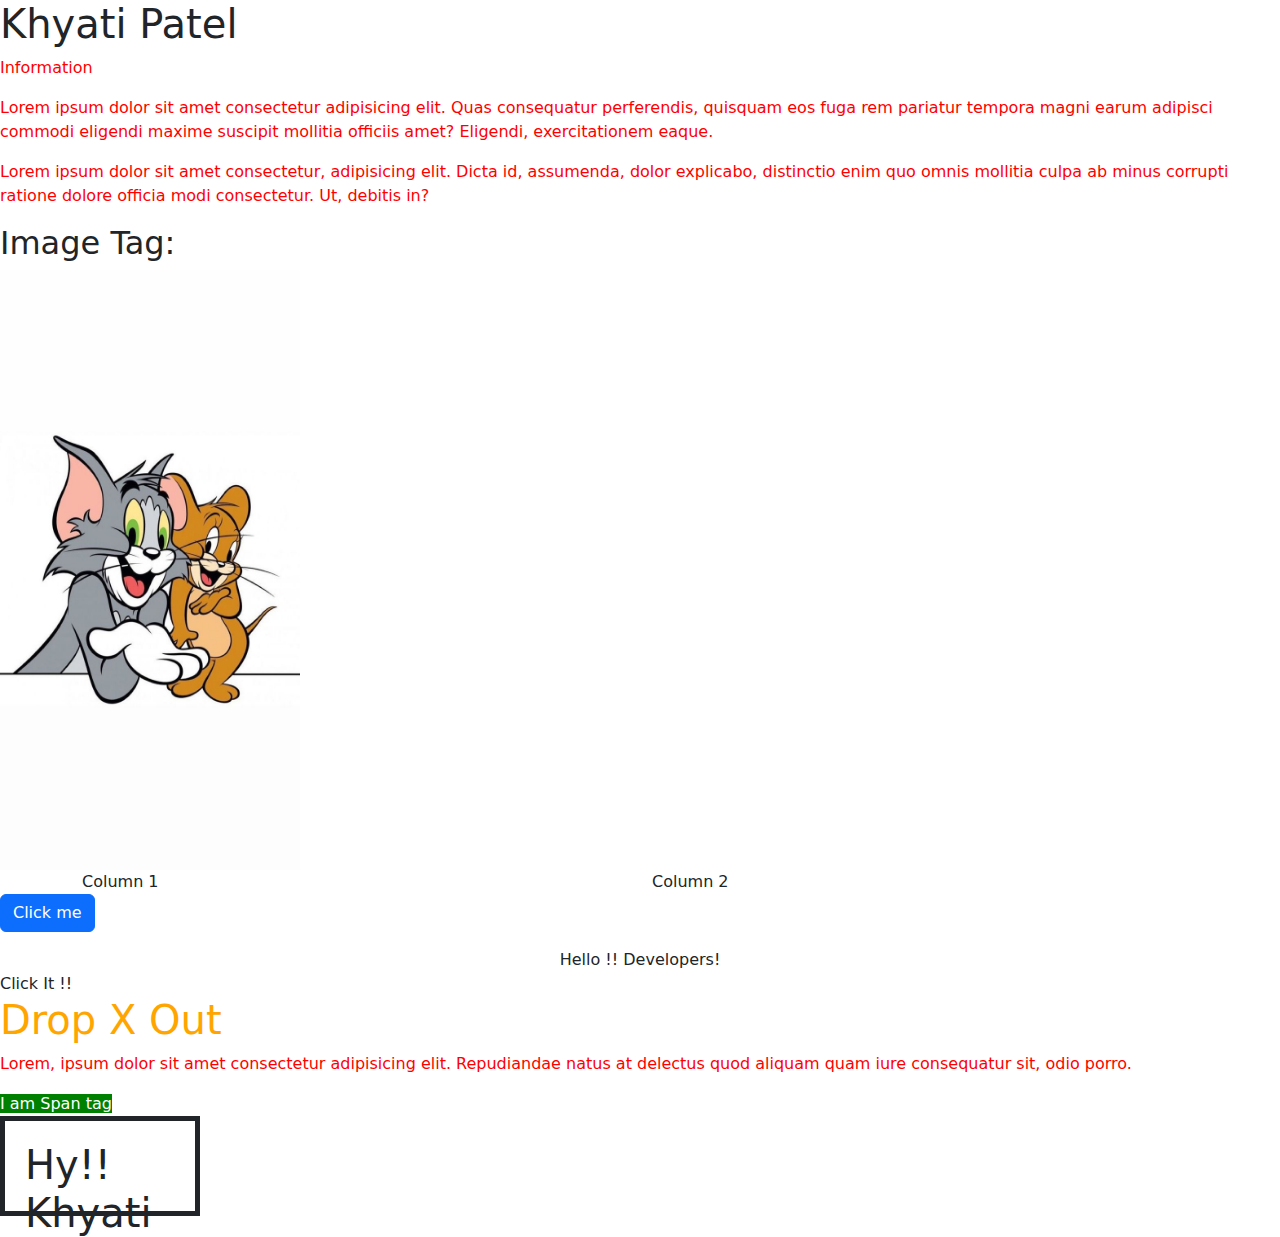
<file: index.html>
<!DOCTYPE html>
<html lang="en">
<head>
    <meta charset="UTF-8">
    <meta name="viewport" content="width=device-width, initial-scale=1.0">
    <title>Document</title>
    <link href="style.css" rel="stylesheet"/> 
    <link href="https://cdn.jsdelivr.net/npm/bootstrap@5.3.3/dist/css/bootstrap.min.css" rel="stylesheet" integrity="sha384-QWTKZyjpPEjISv5WaRU9OFeRpok6YctnYmDr5pNlyT2bRjXh0JMhjY6hW+ALEwIH" crossorigin="anonymous">
    <script src="https://cdn.jsdelivr.net/npm/bootstrap@5.3.3/dist/js/bootstrap.bundle.min.js" integrity="sha384-YvpcrYf0tY3lHB60NNkmXc5s9fDVZLESaAA55NDzOxhy9GkcIdslK1eN7N6jIeHz" crossorigin="anonymous"></script>
    
    <!-- Internal CSS -->
    <style>
      p {
        color: red;
      }
      .hello{
        height: 100px;
        width: 200px;
        border: 5px solid;
        padding: 20px;
        margin: 0px;
      }
        
    </style>
</head>
<body>
    <div>
        <h1>Khyati Patel</h1>
    <P> Information</P>
    <p>Lorem ipsum dolor sit amet consectetur adipisicing elit. Quas consequatur perferendis, quisquam eos fuga rem pariatur tempora magni earum adipisci commodi eligendi maxime suscipit mollitia officiis amet? Eligendi, exercitationem eaque.</p>
    <P>
        Lorem ipsum dolor sit amet consectetur,
        adipisicing elit. Dicta id, assumenda, dolor explicabo, 
        distinctio enim quo omnis mollitia culpa 
        ab minus corrupti ratione dolore officia modi consectetur. 
        Ut, debitis in?
    </P>
    <h2> Image Tag:</h2>
    <img src="images/download.jpeg" width="300" height="600" alt="image" />
    </div>

    <!-- CSS Frameworks -->
    <!-- 1. Grid System -->
     <div class="container">
        <div class="row">
            <div class="col-md-6"> Column 1</div>
            <div class="col-md-6"> Column 2</div>
        </div>
     </div>

     <!-- 2. UI COmponents-->
      <button class="btn btn-primary"> Click me </button>

      <!-- 3. Utilities-->
       <div class="mt-3 text-center"> Hello !! Developers!</div>

       <!-- 4. Responsive Design-->
        <div class="d-md-none"> Mobile-only content</div>

        <!-- CSS Methodologies-->
         <!-- 1. BEM(Block Element Modifier)-->
          <div class="button button--primary"> Click It !!</div>

          <!-- 2. SMACSS (Scalable and Modular Architecture for CSS)-->


          <!-- CSS -->
           <!--Inline CSS -->
           <h1 style="color: orange;"> Drop X Out </h1>
           <p style="color: red;">Lorem, ipsum dolor sit amet consectetur adipisicing elit. Repudiandae natus at delectus 
            quod aliquam quam iure consequatur sit, odio porro.</p>

            <span> I am Span tag </span>
        <h1 class="hello"> Hy!! Khyati </h1>

</body>
</html>
</file>
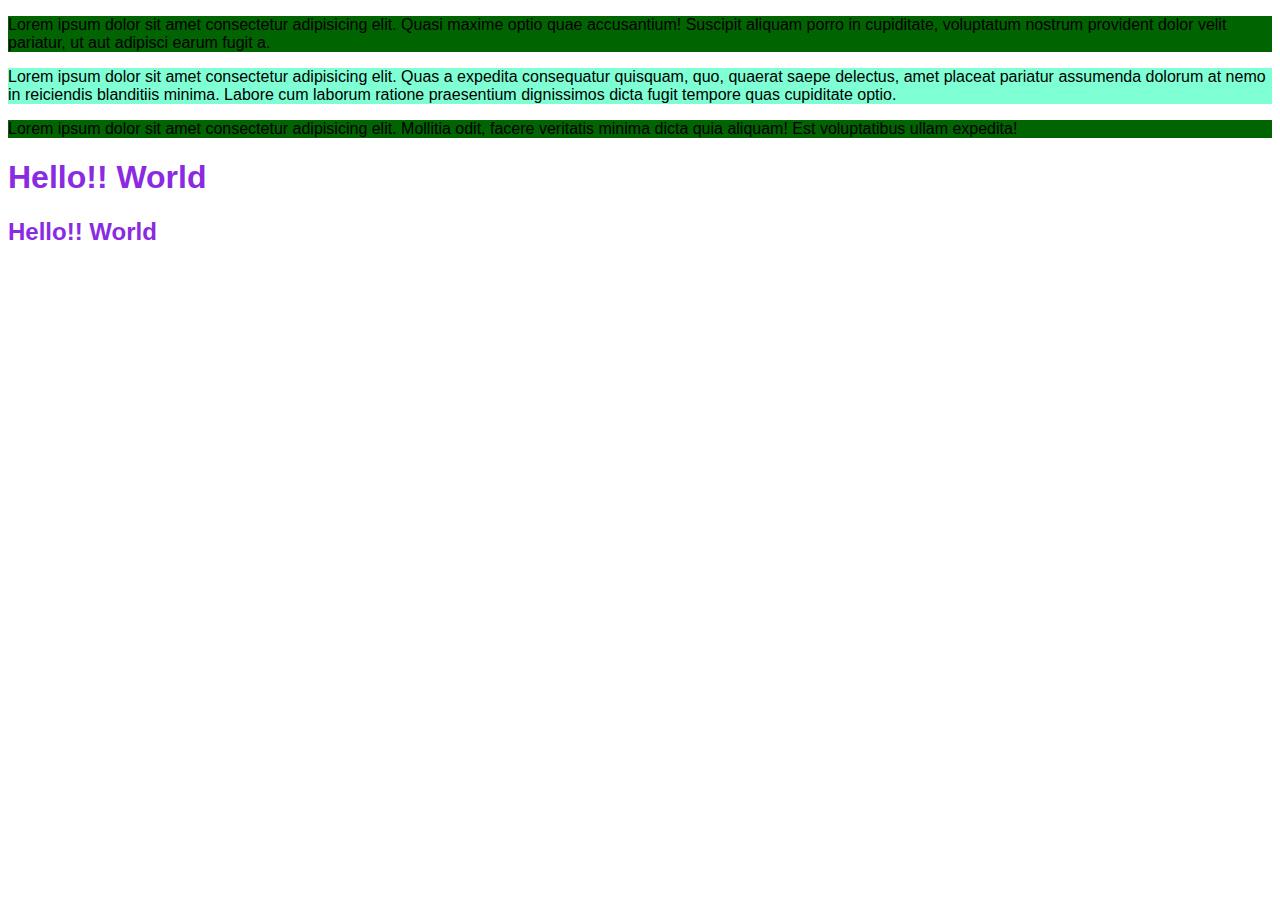
<file: index2.html>
<!DOCTYPE html>
<html lang="en">
<head>
    <meta charset="UTF-8">
    <meta name="viewport" 
    content="width=device-width, 
    initial-scale=1.0">
    <title>Document</title>
    <style>

        *{
            font-family: Verdana, Geneva, Tahoma, sans-serif;

        }
        p{
            color:black;
        }
        #para{
            background-color: aquamarine;
        }
        .para2{
            background-color:darkgreen;
        }
        h1,h2{
            color: blueviolet;
        }
    </style>
</head>
<body>
    <p class="para2">Lorem ipsum dolor sit amet consectetur 
    adipisicing elit. Quasi maxime optio quae accusantium! Suscipit aliquam porro in cupiditate, voluptatum nostrum provident dolor 
        velit pariatur, ut aut adipisci earum fugit a.
    </p>

    <p id="para">Lorem ipsum dolor sit amet consectetur adipisicing elit. 
        Quas a expedita consequatur quisquam, quo, quaerat saepe delectus, 
        amet placeat pariatur assumenda dolorum at nemo in reiciendis 
        blanditiis minima. Labore cum laborum ratione praesentium 
        dignissimos dicta fugit tempore quas cupiditate optio.</p>
    
        <P class="para2">Lorem ipsum dolor sit amet consectetur adipisicing elit. Mollitia odit, 
            facere veritatis minima dicta quia aliquam! Est voluptatibus ullam expedita!</P>

            <h1> Hello!! World </h1>
            <h2> Hello!! World </h2>
</body>
</html>
</file>
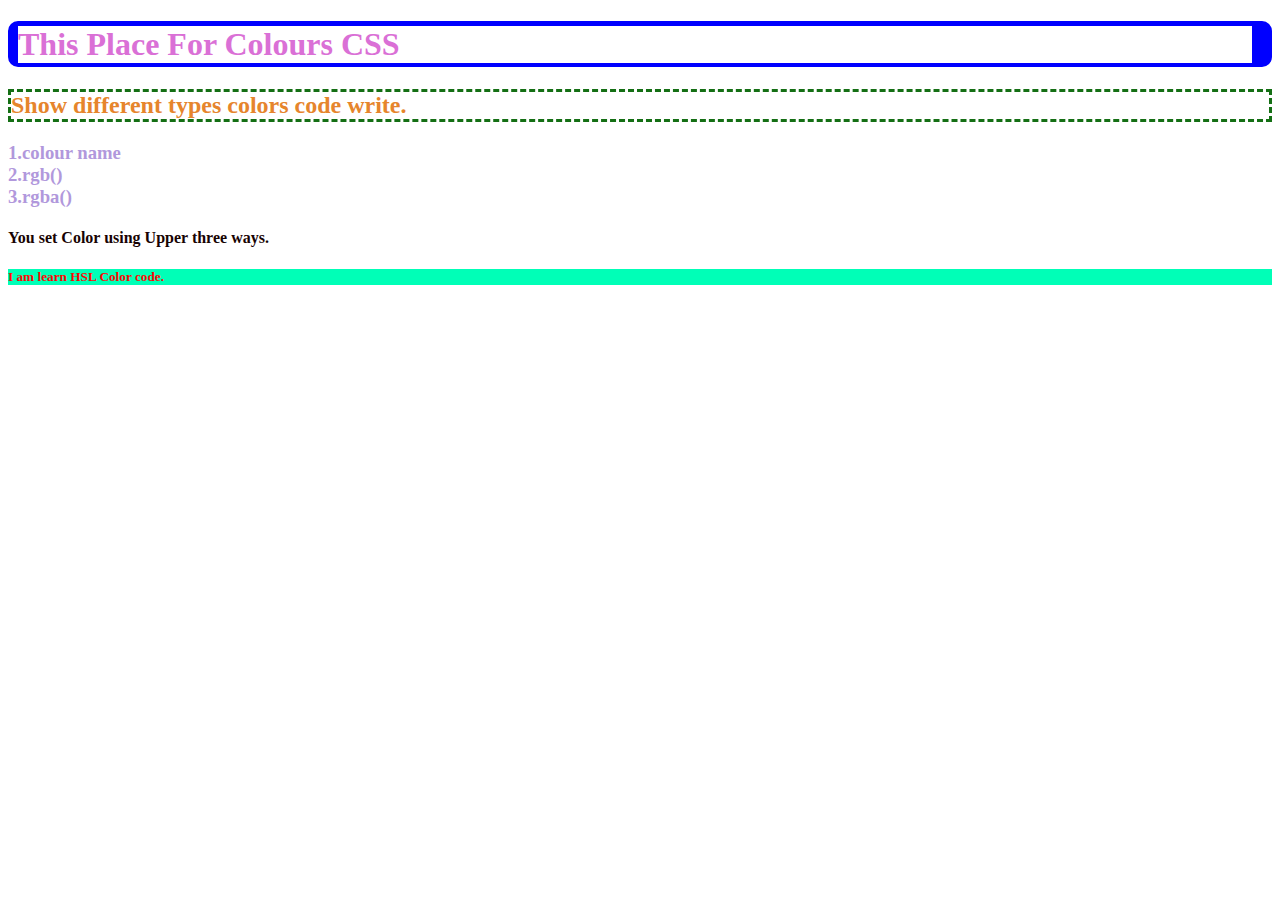
<file: index3.html>
<!DOCTYPE html>
<html lang="en">
<head>
    <meta charset="UTF-8">
    <meta name="viewport" content="width=device-width, initial-scale=1.0">
    <title>Document</title>
    <link href="Style2.css" rel="stylesheet"/>
</head>
<body>
    <h1> This Place For Colours CSS</h1>
    <h2> Show different types colors code write.</h2>
    <h3> 1.colour name <br>
        2.rgb()<br>
        3.rgba()<br>
    </h3>
    <h4>You set Color using Upper three ways.</h4>
    <h5> I am learn HSL Color code.</h5>
</body>
</html>
</file>
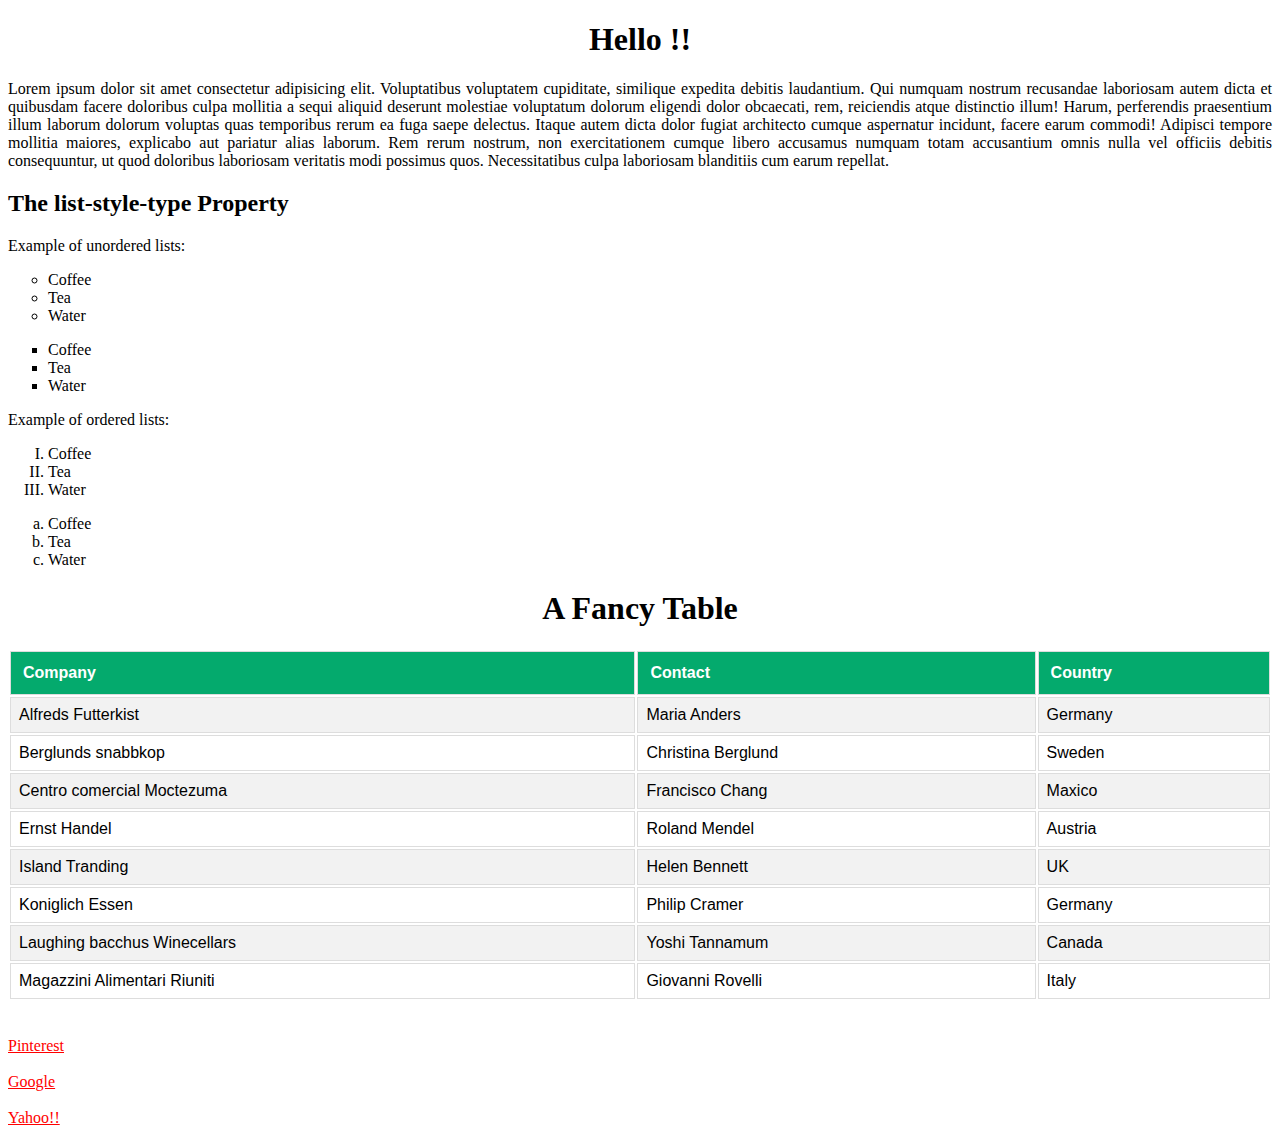
<file: index4.html>
<!DOCTYPE html>
<html lang="en">
<head>
    <meta charset="UTF-8">
    <meta name="viewport" content="width=device-width, initial-scale=1.0">
    <title>Document</title>
    <link href="Style3.css" rel="stylesheet"/>
</head>
<body>
    <h1>Hello !!</h1>
    <p>Lorem ipsum dolor sit amet consectetur adipisicing elit. Voluptatibus voluptatem cupiditate, 
        similique expedita debitis laudantium. Qui numquam nostrum recusandae laboriosam autem dicta 
        et quibusdam facere doloribus culpa mollitia a sequi aliquid deserunt molestiae voluptatum 
        dolorum eligendi dolor obcaecati, rem, reiciendis atque distinctio illum! Harum, perferendis 
        praesentium illum laborum dolorum voluptas quas temporibus rerum ea fuga saepe delectus. Itaque 
        autem dicta dolor fugiat architecto cumque aspernatur incidunt, facere earum commodi! Adipisci tempore 
        mollitia maiores, explicabo aut pariatur alias laborum. Rem rerum nostrum, non exercitationem 
        cumque libero accusamus numquam totam accusantium omnis nulla vel officiis debitis consequuntur, 
        ut quod doloribus laboriosam veritatis modi possimus quos. Necessitatibus culpa laboriosam blanditiis 
        cum earum repellat.</p>

        <!-- List CSS-->
         <h2> The list-style-type Property </h2>
         <P> Example of unordered lists: </P>
         <ul class="a">
            <li>Coffee</li>
            <li>Tea</li>
            <li>Water</li>
         </ul>

         <ul class="b">
            <li>Coffee</li>
            <li>Tea</li>
            <li>Water</li>
         </ul>

         <P> Example of ordered lists: </P>
         <ol class="c">
            <li>Coffee</li>
            <li>Tea</li>
            <li>Water</li>
         </ol>

         <ol class="d">
            <li>Coffee</li>
            <li>Tea</li>
            <li>Water</li>
         </ol>

         <!-- Table CSS -->
          <h1>A Fancy Table</h1>

          <table id="customers">
            <tr>
                <th>Company</th>
                <th>Contact</th>
                <th>Country</th>
            </tr>
            <tr>
                <td>Alfreds Futterkist</td>
                <td>Maria Anders</td>
                <td>Germany</td>
            </tr>
            <tr>
                <td>Berglunds snabbkop</td>
                <td>Christina Berglund</td>
                <td>Sweden</td>
            </tr>
            <tr>
                <td>Centro comercial Moctezuma</td>
                <td>Francisco Chang</td>
                <td>Maxico</td>
            </tr>
            <tr>
                <td>Ernst Handel</td>
                <td>Roland Mendel</td>
                <td>Austria</td>
            </tr>
            <tr>
                <td>Island Tranding</td>
                <td>Helen Bennett</td>
                <td>UK</td>
            </tr>
            <tr>
                <td>Koniglich Essen</td>
                <td>Philip Cramer</td>
                <td>Germany</td>
            </tr>
            <tr>
                <td>Laughing bacchus Winecellars</td>
                <td>Yoshi Tannamum</td>
                <td>Canada</td>
            </tr>
            <tr>
                <td>Magazzini Alimentari Riuniti</td>
                <td>Giovanni Rovelli</td>
                <td>Italy</td>
            </tr>
          </table>
            <br><br>
          <!-- Links CSS-->
           <a href="https://www.pinterest.com/" target="_blank">Pinterest</a>
           <br>
           <br>
           <a href="https://www.google.co.in" target="_blank">Google</a>
           <br>
           <br>
           <a href="https://in.yahoo.com/" target="_blank">Yahoo!!</a>
</body>
</html>
</file>
<file: style.css>
span{
    color: white;
    background-color: green;
}
</file>
<file: Style2.css>
body{
    background: url('https://media.istockphoto.com/id/1322277517/photo/wild-grass-in-the-mountains-at-sunset.jpg?s=612x612&w=0&k=20&c=6mItwwFFGqKNKEAzv0mv6TaxhLN3zSE43bWmFN--J5w=') no-repeat;


}


h1{
    color:orchid;
   border-style: solid;
   border-color: blue;
   border-width: 5px 20px 4px 10px;
   border-radius: 10px;
}
h2{
    color: rgb(230, 133, 44);
    border: 3px dashed rgb(20, 111, 20);
}
h3{
    color: rgb(177, 152, 220);
}
h4{
    color: #180303;
}
h5{
   color: hsl(0, 100%, 51%);
   background-color: hsla(163, 100%, 50%, 1);
}
</file>
<file: Style3.css>
h1{
    text-align: center;
}
p{
    text-align: justify;
}
/* List CSS */

ul.a{
    list-style-type: circle;
}
ul.b{
    list-style-type: square;
}
ol.c{
    list-style-type: upper-roman;
}
ol.d{
    list-style-type: lower-alpha;
}

/* table CSS */

#customers{
    font-family: Arial, Helvetica, sans-serif;
    width: 100%;
}

#customers td, #customers th{
    border:1px solid #ddd;
    padding: 8px;
}

#customers tr:nth-child(even){
   background-color: #f2f2f2;
}
#customers tr:hover{
    background-color: #ddd;
 }

 #customers th{
    padding: 12px ;
    text-align: left;
    background-color: #04AA6D;
    color: white;
 }

 /* Link CSS */

 a:link{
    color: red;
 }

 a:visited{
    color: green;
 }
 a:hover{
    color: aquamarine;
    text-decoration: underline;
    background-color:black;
 }
 a:active{
    color: blueviolet;
 }
</file>
